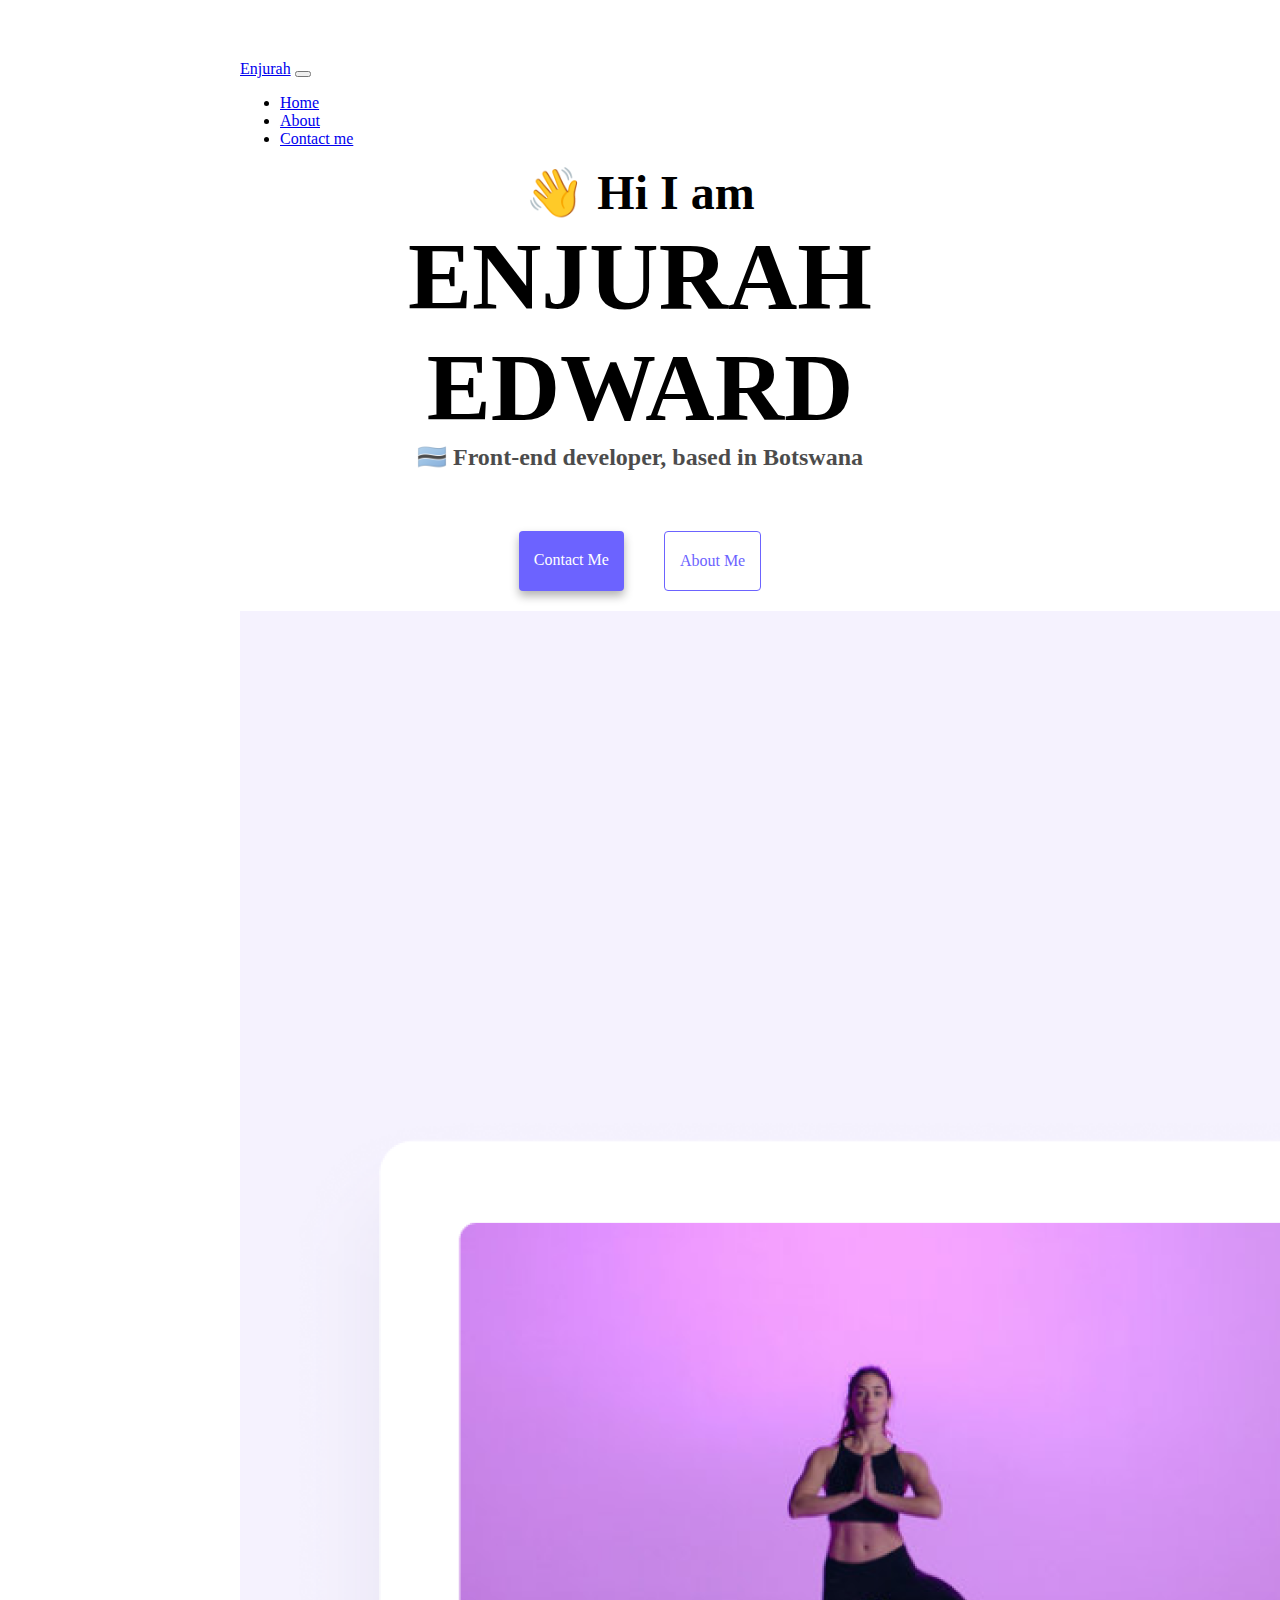
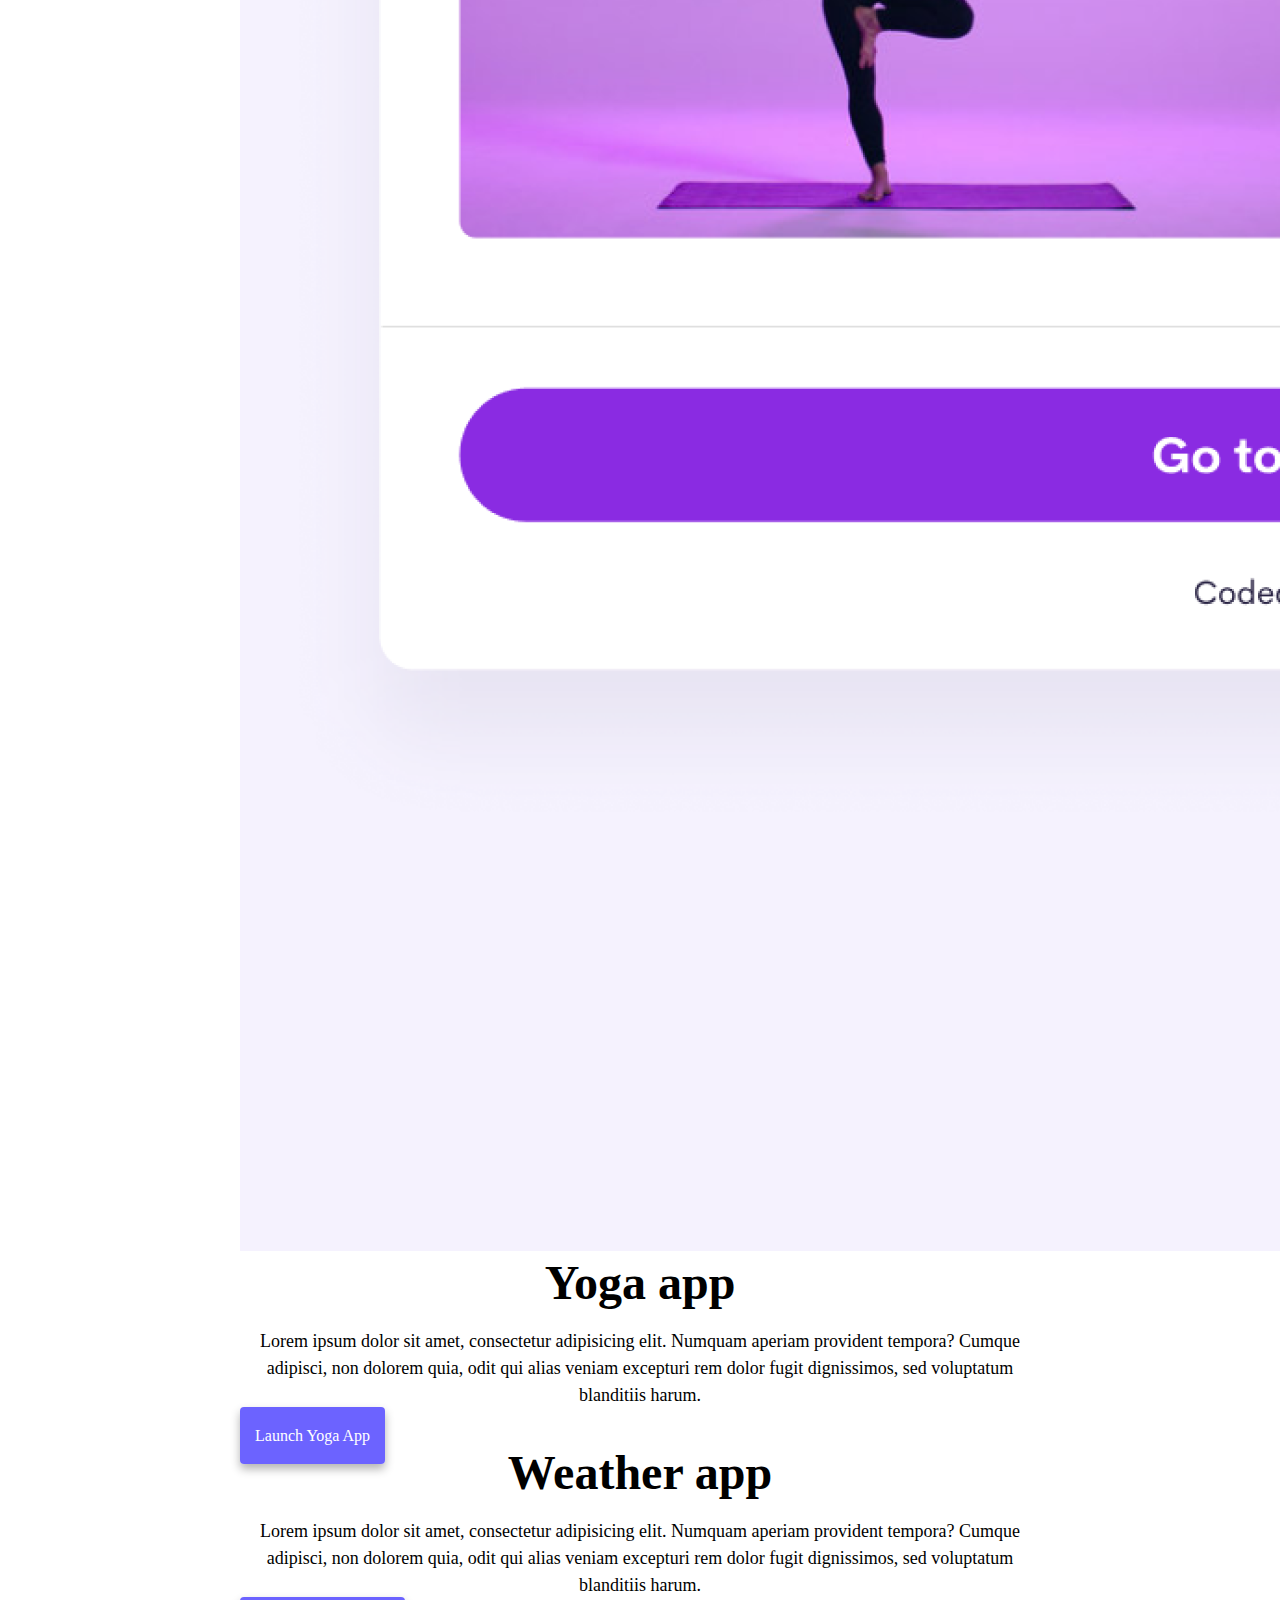
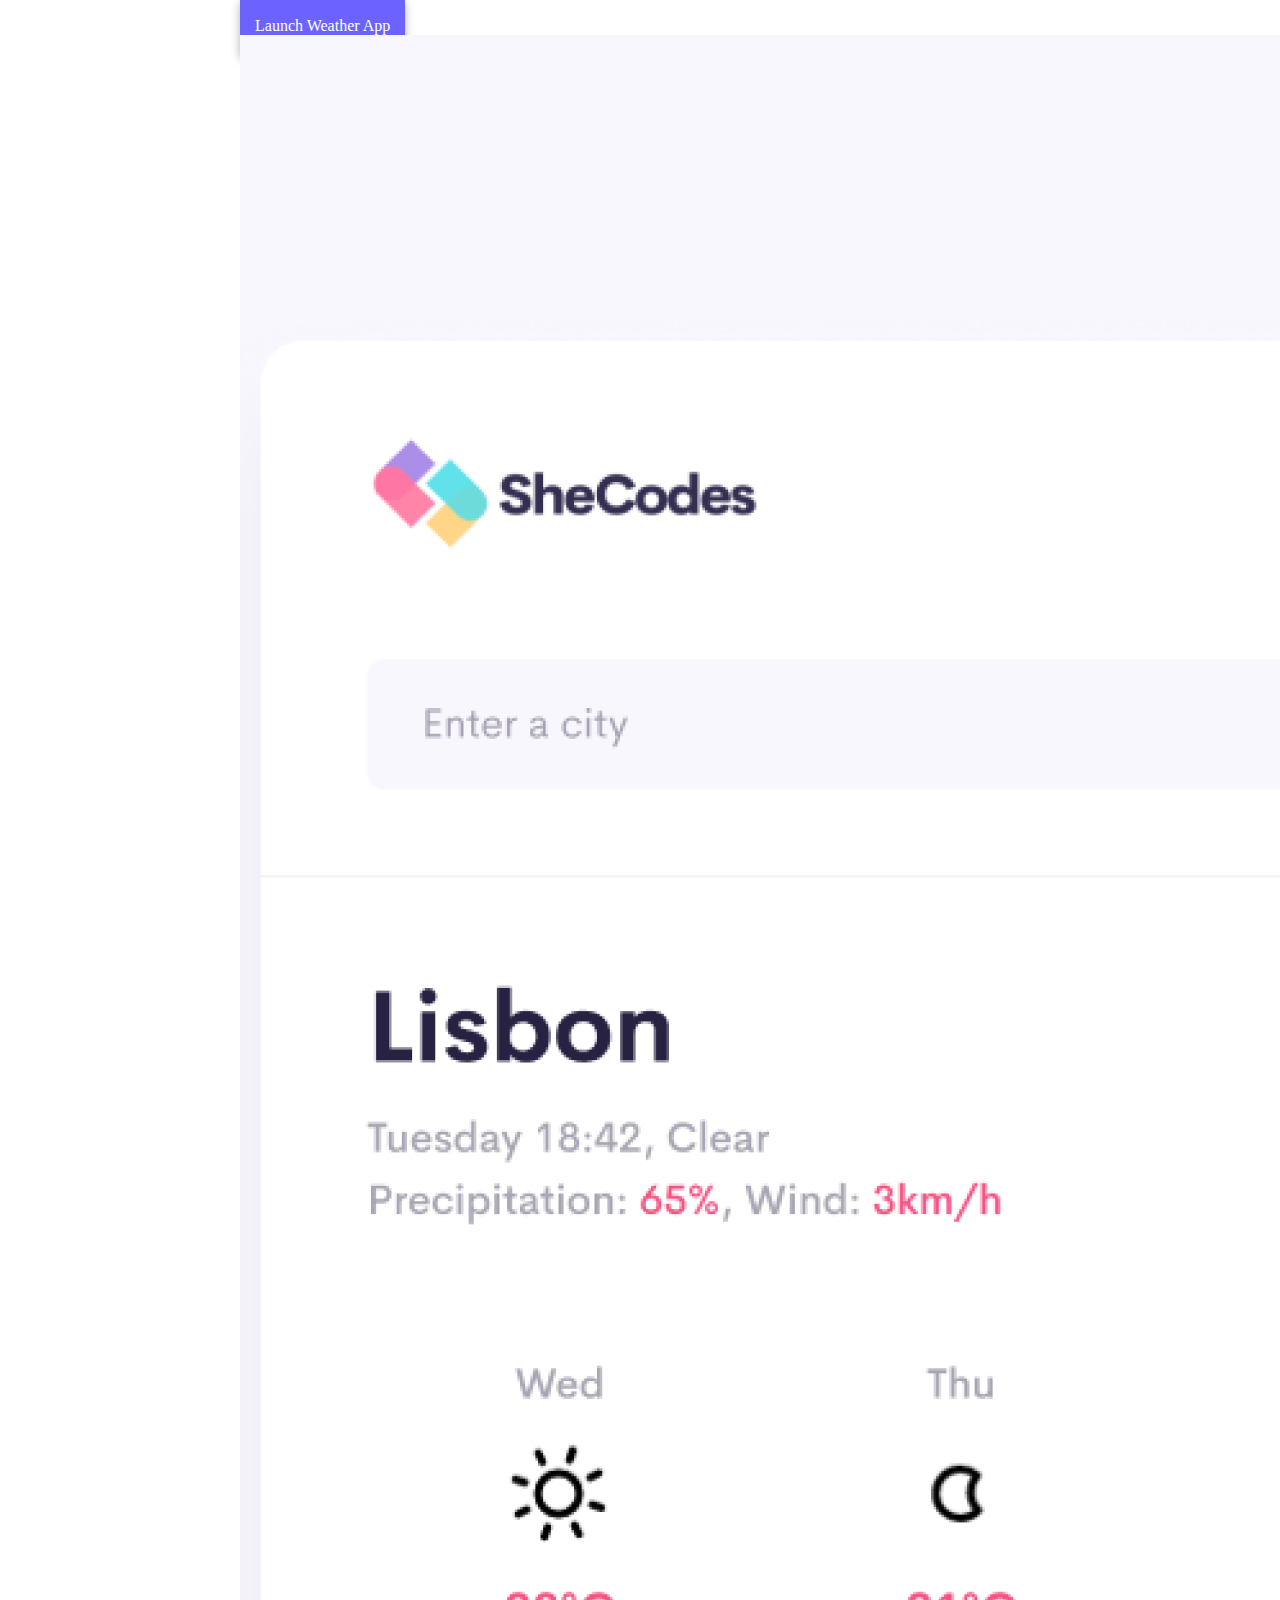
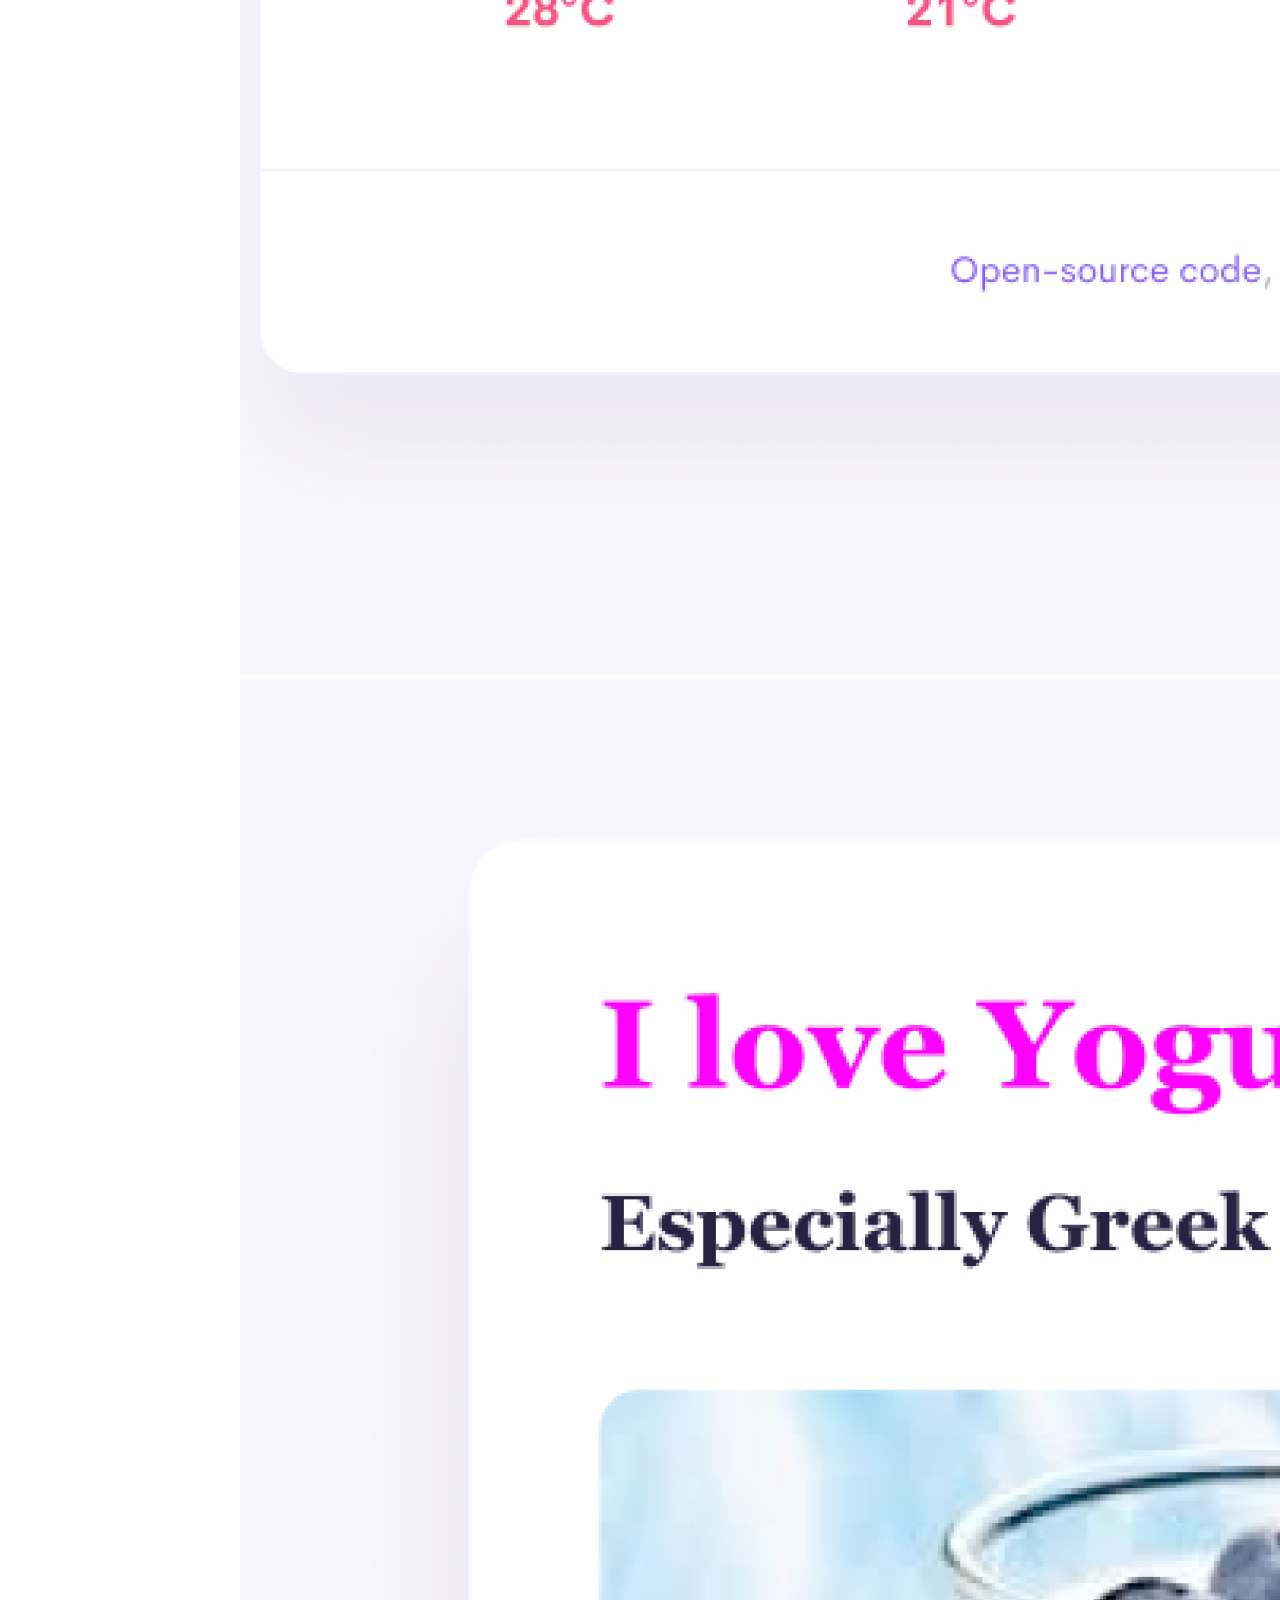
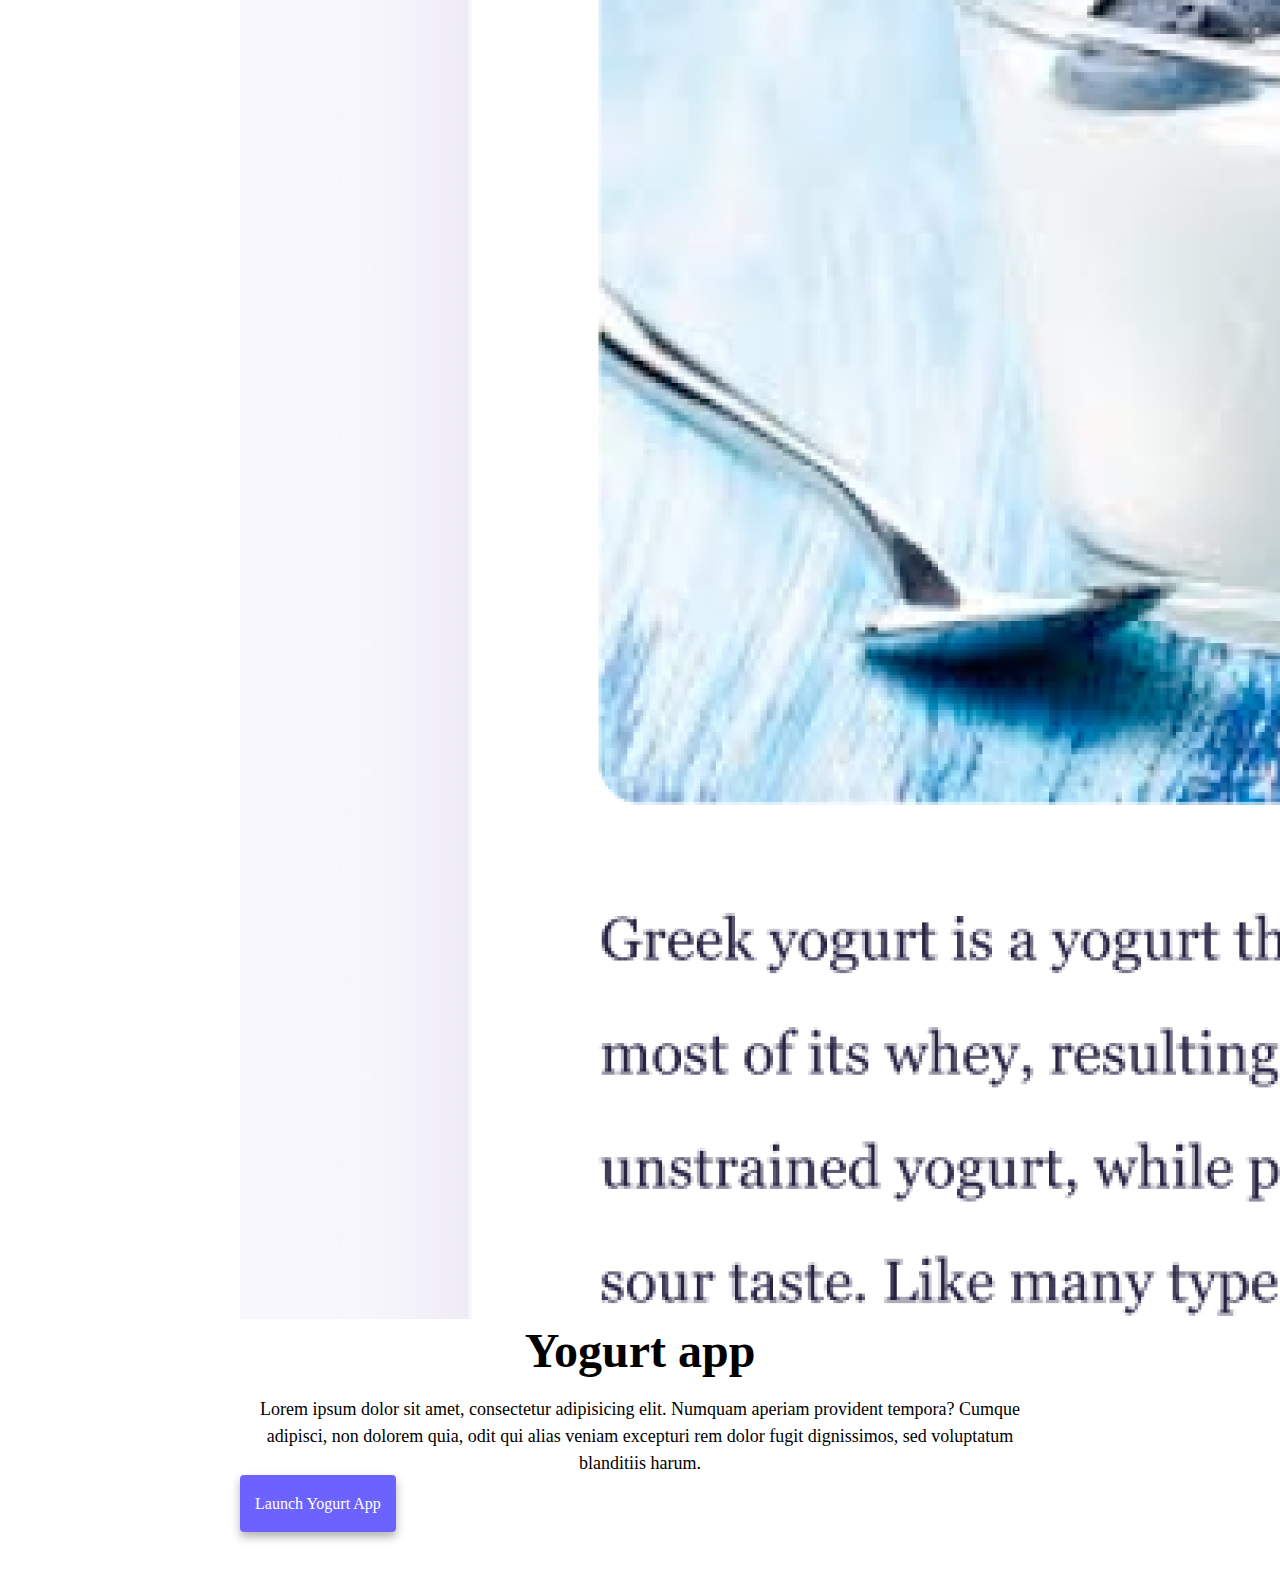
<file: index.html>
<!DOCTYPE html>
<html lang="en">
  <head>
    <meta charset="UTF-8" />
    <meta http-equiv="X-UA-Compatible" content="IE=edge" />
    <meta name="viewport" content="width=device-width, initial-scale=1.0" />
    <title>Enjurah Edward</title>
    <link
      href="https://cdn.jsdelivr.net/npm/bootstrap@5.3.2/dist/css/bootstrap.min.css"
      rel="stylesheet"
      integrity="sha384-T3c6CoIi6uLrA9TneNEoa7RxnatzjcDSCmG1MXxSR1GAsXEV/Dwwykc2MPK8M2HN"
      crossorigin="anonymous"
    />
    <script
      src="https://cdn.jsdelivr.net/npm/bootstrap@5.3.2/dist/js/bootstrap.bundle.min.js"
      integrity="sha384-C6RzsynM9kWDrMNeT87bh95OGNyZPhcTNXj1NW7RuBCsyN/o0jlpcV8Qyq46cDfL"
      crossorigin="anonymous"
    ></script>
    <link rel="stylesheet" href="style.css" />
  </head>
  <body>
    <nav class="navbar navbar-expand-lg bg-body-tertiary">
      <div class="container-fluid">
        <a class="navbar-brand" href="#">Enjurah</a>
        <button
          class="navbar-toggler"
          type="button"
          data-bs-toggle="collapse"
          data-bs-target="#navbarNav"
          aria-controls="navbarNav"
          aria-expanded="false"
          aria-label="Toggle navigation"
        >
          <span class="navbar-toggler-icon"></span>
        </button>
        <div class="collapse navbar-collapse" id="navbarNav">
          <ul class="navbar-nav">
            <li class="nav-item">
              <a class="nav-link active" aria-current="page" href="index.html"
                >Home</a
              >
            </li>
            <li class="nav-item">
              <a class="nav-link" href="about.html">About</a>
            </li>
            <li class="nav-item">
              <a class="nav-link" href="about.html#contact">Contact me</a>
            </li>
          </ul>
        </div>
      </div>
    </nav>
    <h2>👋 Hi I am</h2>
    <h1>ENJURAH EDWARD</h1>
    <h3>🇧🇼 Front-end developer, based in Botswana</h3>
    <div class="navigation-links">
      <a href="about.html#contact" class="contact-link">Contact me</a>
      <a href="about.html" class="about-link">About me</a>
    </div>
    <div class="container">
      <div class="row">
        <div class="col-6">
          <img src="images/yoga.png" class="img-fluid rounded" />
        </div>

        <div class="col-sm-6">
          <h2 class="mb-3">Yoga app</h2>
          <p>
            Lorem ipsum dolor sit amet, consectetur adipisicing elit. Numquam
            aperiam provident tempora? Cumque adipisci, non dolorem quia, odit
            qui alias veniam excepturi rem dolor fugit dignissimos, sed
            voluptatum blanditiis harum.
          </p>
          <div class="mt-5">
            <a href="#" class="primary-link">Launch Yoga App</a>
          </div>
        </div>
      </div>
      <div class="row">
        <div class="col-sm-6 mt-5">
          <h2 class="mb-3">Weather app</h2>
          <p>
            Lorem ipsum dolor sit amet, consectetur adipisicing elit. Numquam
            aperiam provident tempora? Cumque adipisci, non dolorem quia, odit
            qui alias veniam excepturi rem dolor fugit dignissimos, sed
            voluptatum blanditiis harum.
          </p>
          <div class="mt-5">
            <a href="#" class="primary-link">Launch Weather App</a>
          </div>
        </div>
        <div class="col-6 mt-5">
          <img src="images/weather.png" class="img-fluid rounded" />
        </div>
      </div>

      <div class="row mt-5">
        <div class="col-6">
          <img src="images/yogurt.png" class="img-fluid rounded" />
        </div>
        <div class="col-sm-6">
          <h2 class="mb-3">Yogurt app</h2>
          <p>
            Lorem ipsum dolor sit amet, consectetur adipisicing elit. Numquam
            aperiam provident tempora? Cumque adipisci, non dolorem quia, odit
            qui alias veniam excepturi rem dolor fugit dignissimos, sed
            voluptatum blanditiis harum.
          </p>
          <div class="mt-5">
            <a href="#" class="primary-link">Launch Yogurt App</a>
          </div>
        </div>
      </div>
    </div>
  </body>
</html>
</file>
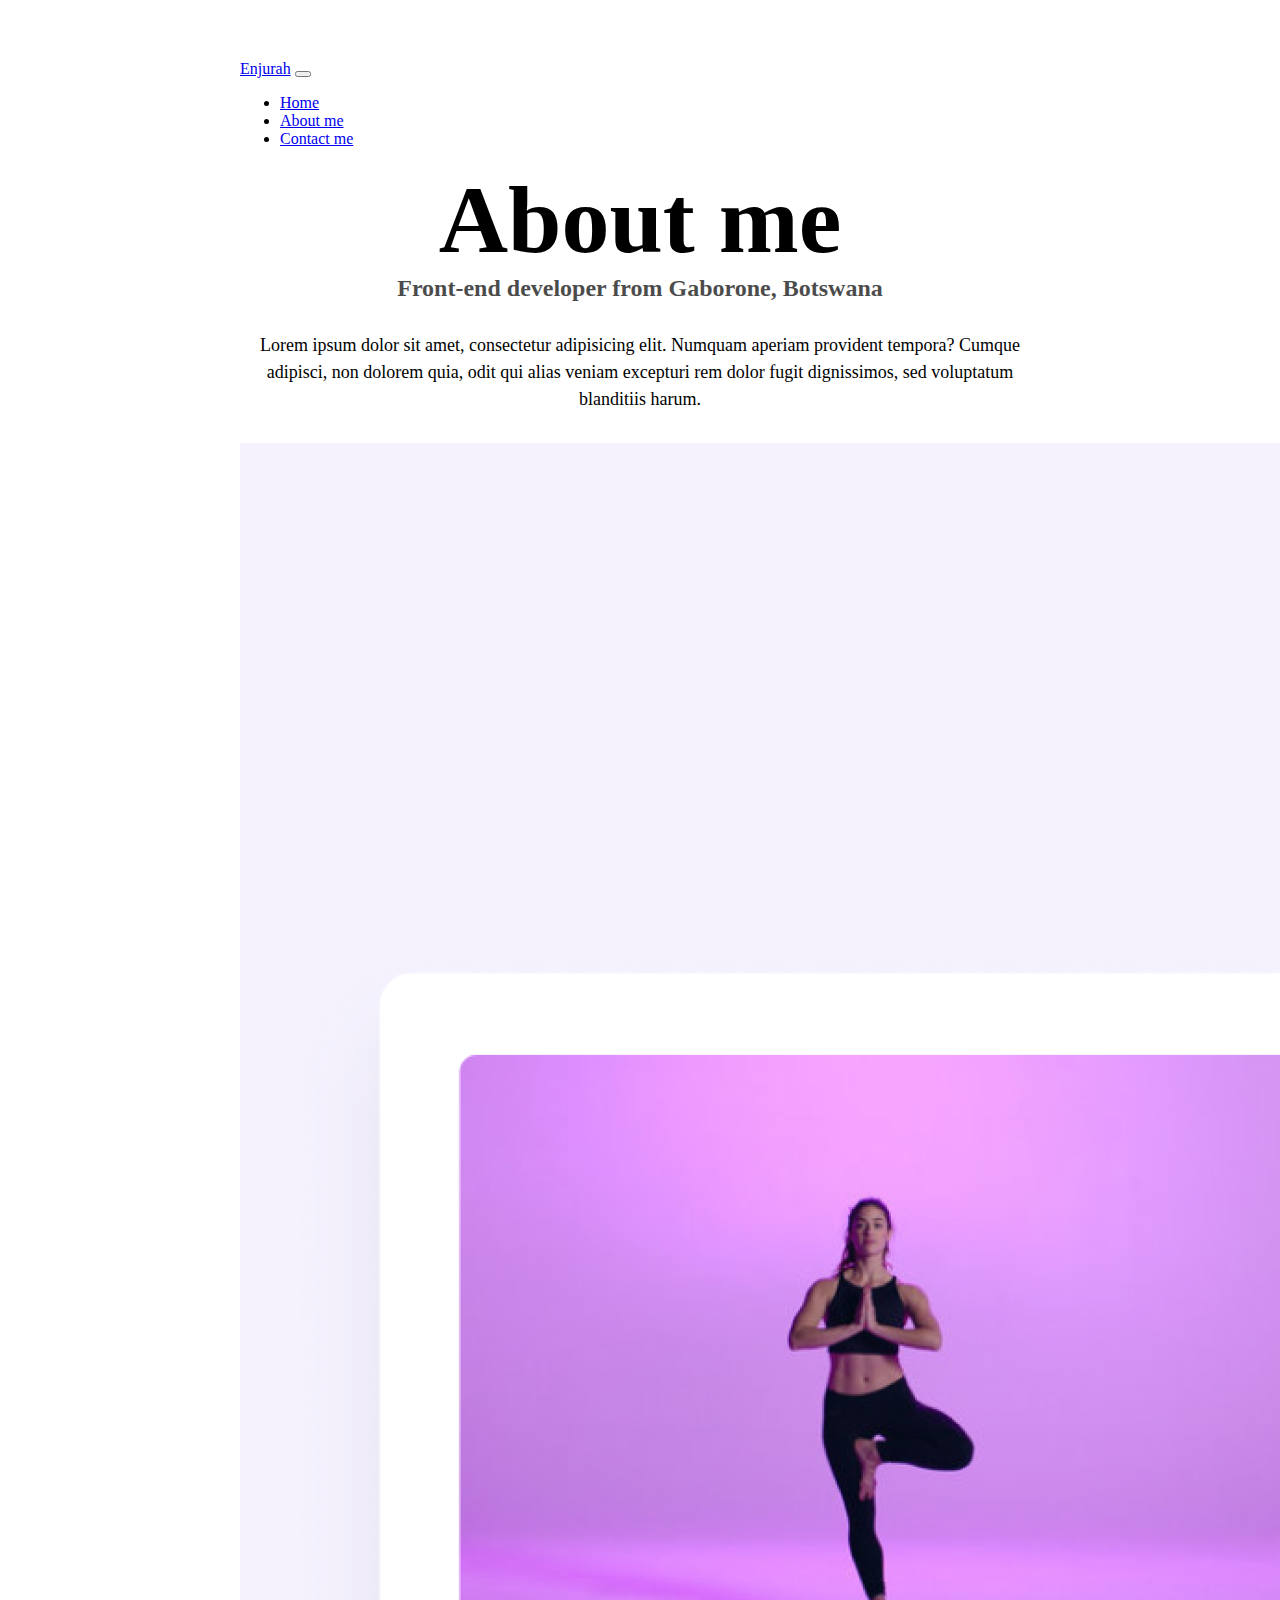
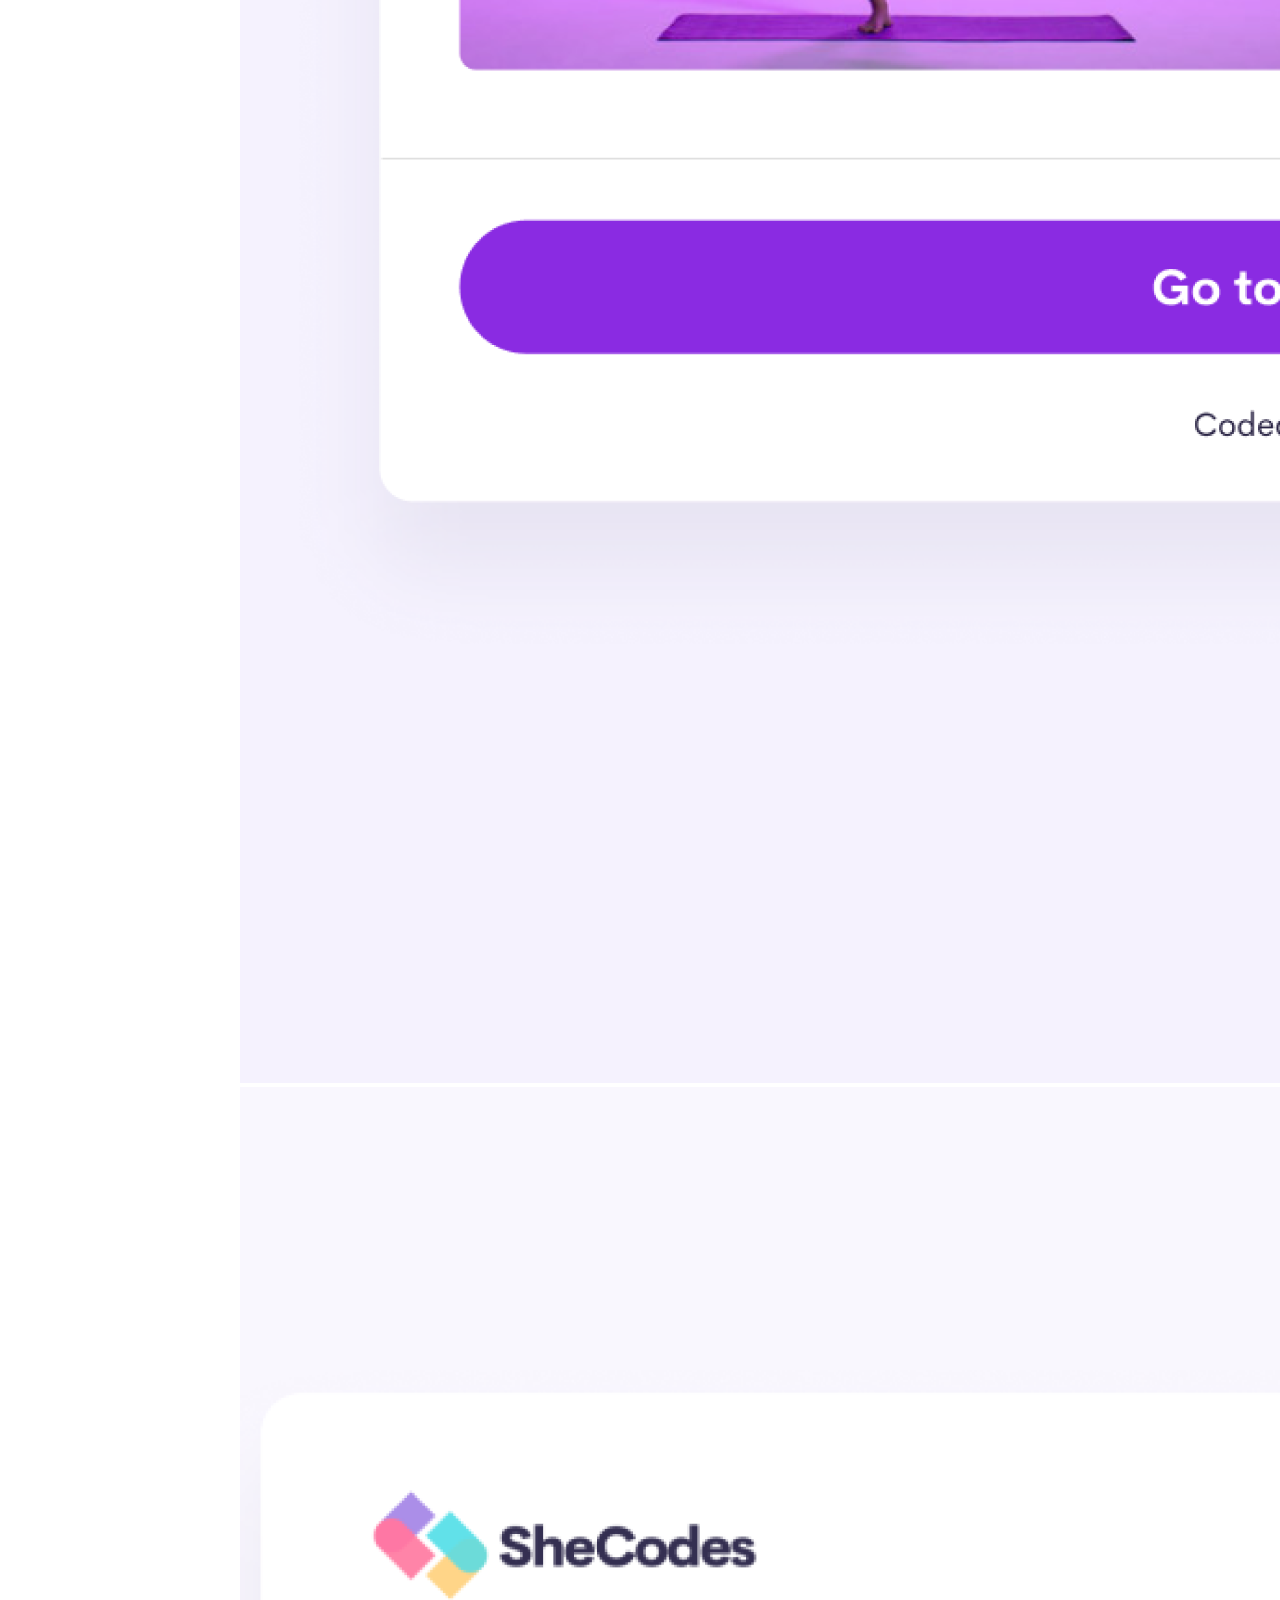
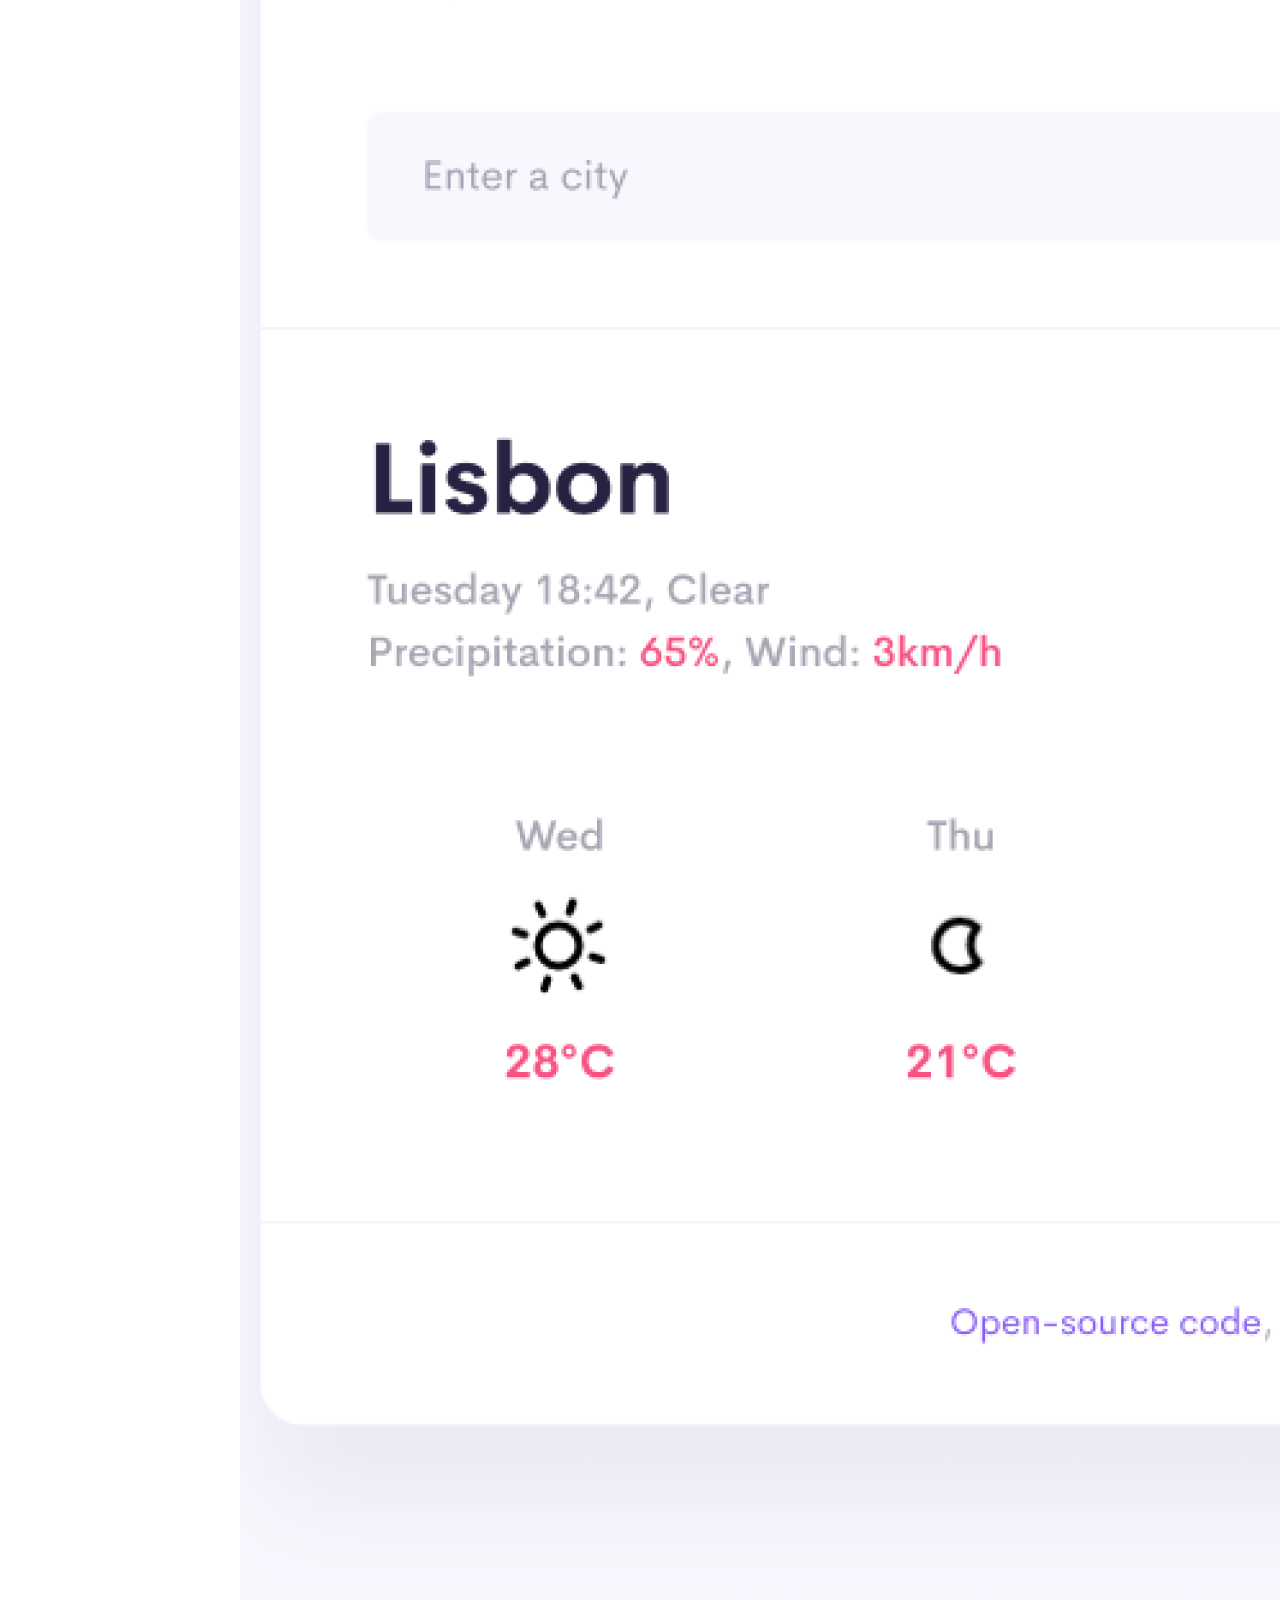
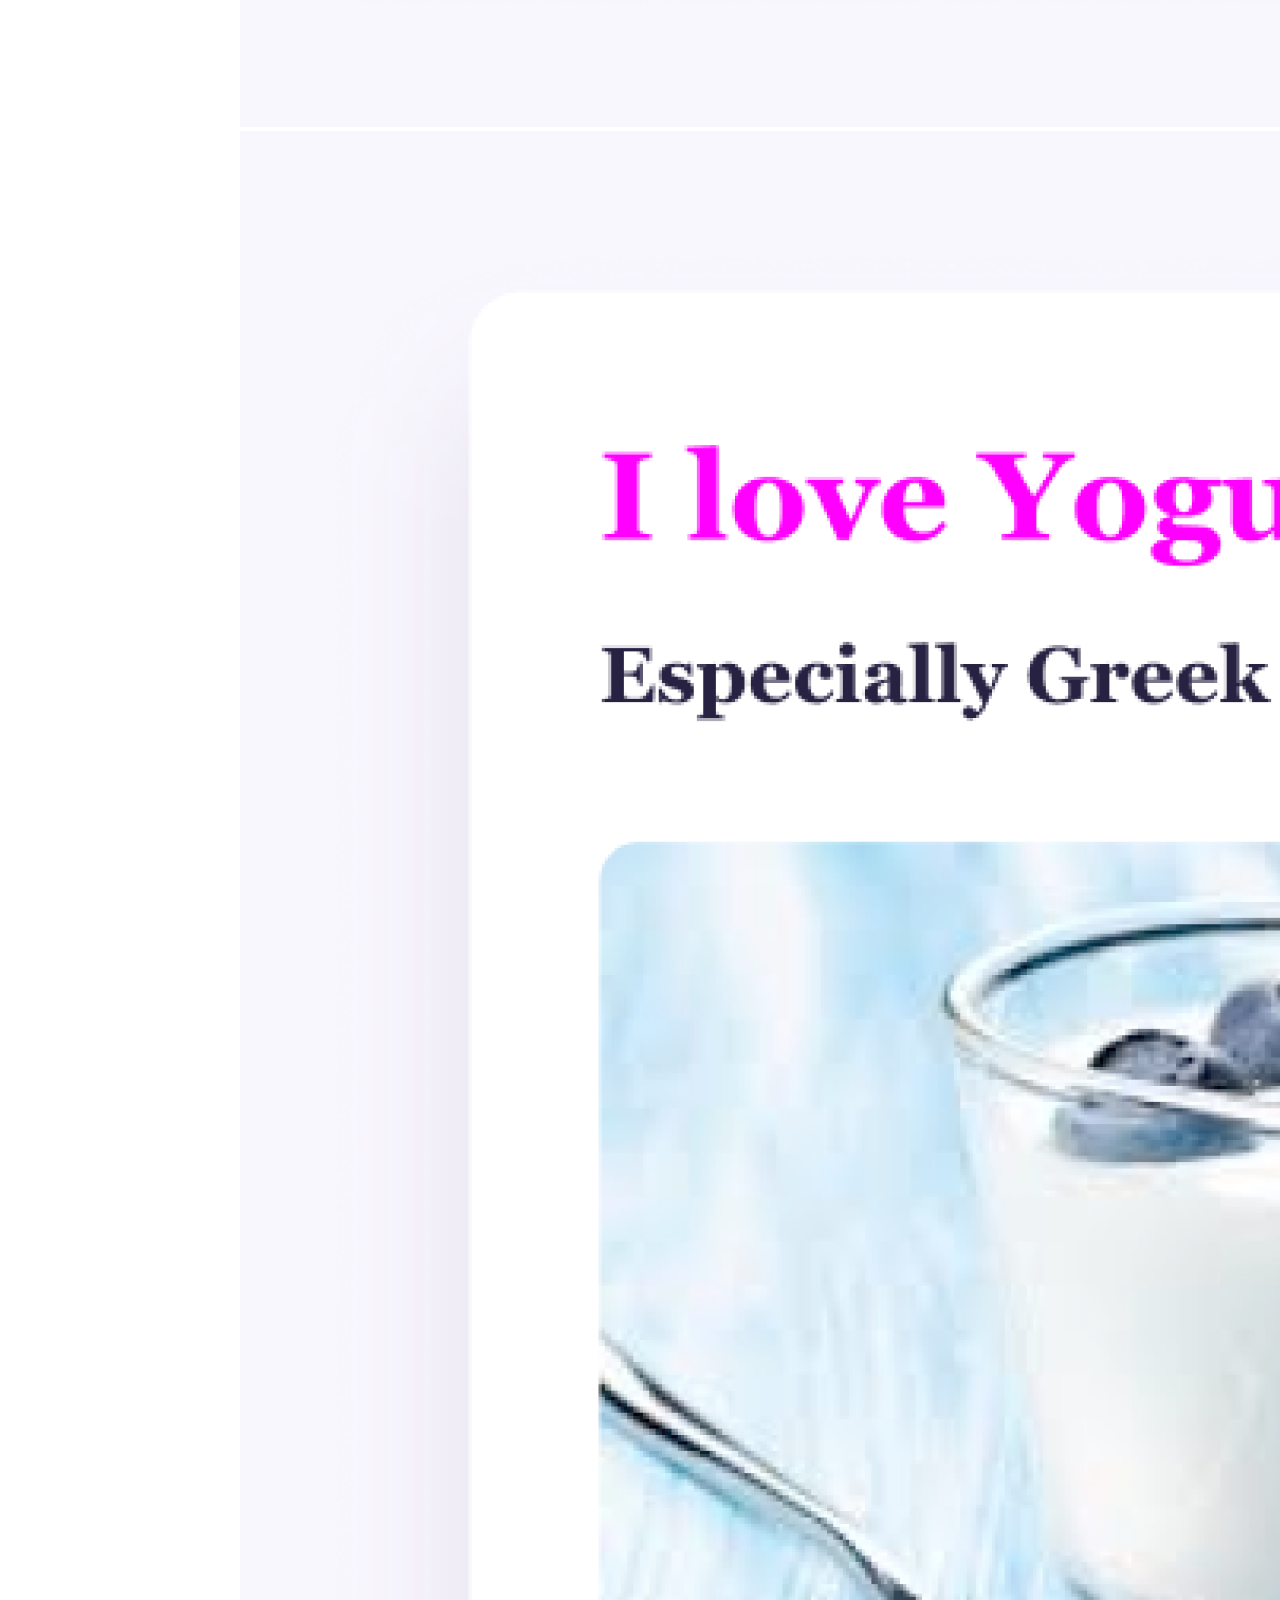
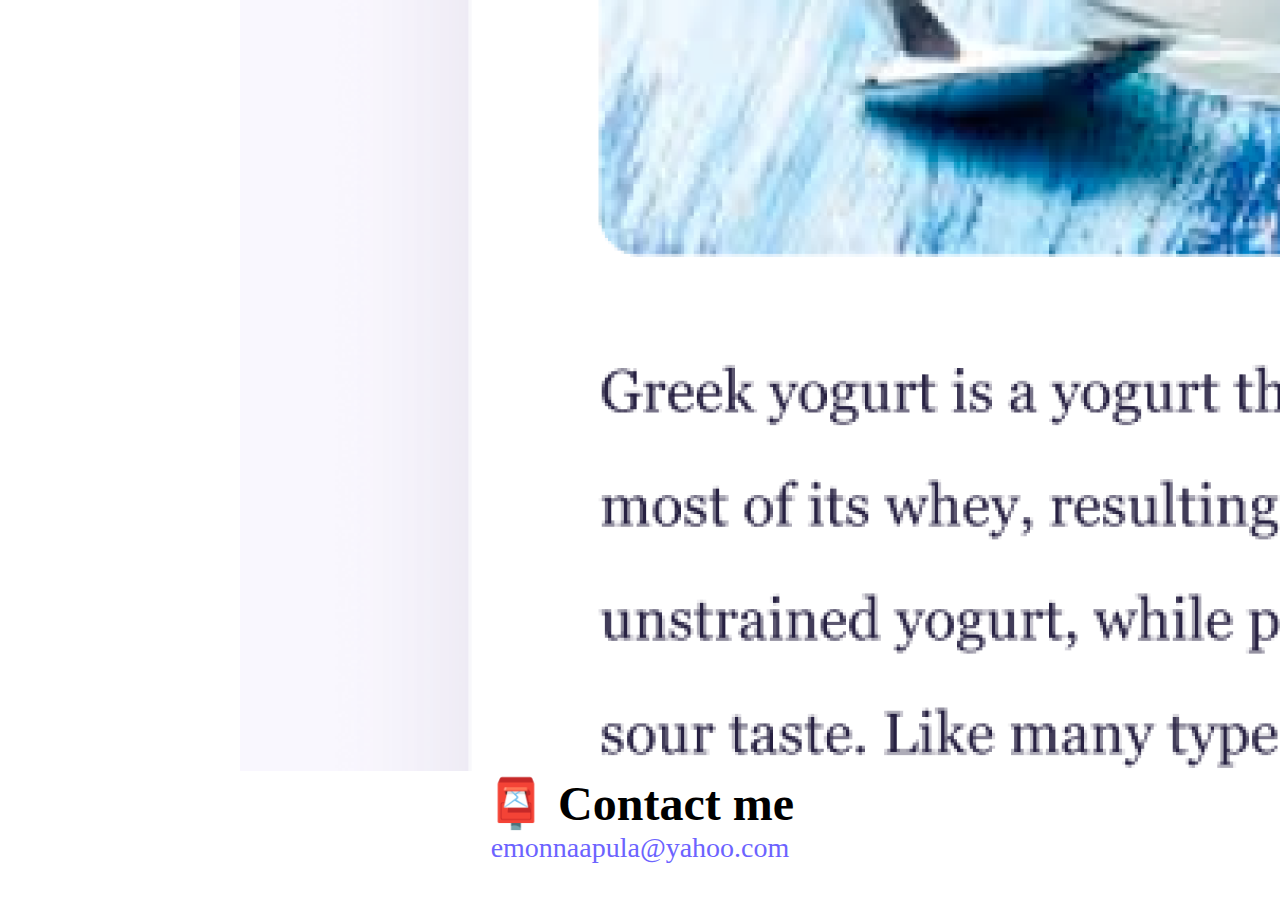
<file: about.html>
<!DOCTYPE html>
<html lang="en">
  <head>
    <meta charset="UTF-8" />
    <meta http-equiv="X-UA-Compatible" content="IE=edge" />
    <meta name="viewport" content="width=device-width, initial-scale=1.0" />
    <link
      href="https://cdn.jsdelivr.net/npm/bootstrap@5.3.2/dist/css/bootstrap.min.css"
      rel="stylesheet"
      integrity="sha384-T3c6CoIi6uLrA9TneNEoa7RxnatzjcDSCmG1MXxSR1GAsXEV/Dwwykc2MPK8M2HN"
      crossorigin="anonymous"
    />
    <script
      src="https://cdn.jsdelivr.net/npm/bootstrap@5.3.2/dist/js/bootstrap.bundle.min.js"
      integrity="sha384-C6RzsynM9kWDrMNeT87bh95OGNyZPhcTNXj1NW7RuBCsyN/o0jlpcV8Qyq46cDfL"
      crossorigin="anonymous"
    ></script>
    <link rel="stylesheet" href="style.css" />
    <title>About Enjurah</title>
  </head>
  <body>
    <nav class="navbar navbar-expand-lg navbar-light bg-light fixed-top">
      <div class="container">
        <a class="navbar-brand" href="index.html">Enjurah</a>
        <button
          class="navbar-toggler"
          type="button"
          data-bs-toggle="collapse"
          data-bs-target="#navbarNav"
          aria-controls="navbarNav"
          aria-expanded="false"
          aria-label="Toggle navigation"
        >
          <span class="navbar-toggler-icon"></span>
        </button>
        <div class="collapse navbar-collapse" id="navbarNav">
          <ul class="navbar-nav">
            <li class="nav-item">
              <a class="nav-link" aria-current="page" href="index.html">Home</a>
            </li>
            <li class="nav-item">
              <a class="nav-link active" href="about.html">About me</a>
            </li>
            <li class="nav-item">
              <a class="nav-link" href="about.html#contact">Contact me</a>
            </li>
          </ul>
        </div>
      </div>
    </nav>

    <h1>About me</h1>
    <h3>Front-end developer from Gaborone, Botswana</h3>
    <div class="about-paragraphs">
      <p>
        Lorem ipsum dolor sit amet, consectetur adipisicing elit. Numquam
        aperiam provident tempora? Cumque adipisci, non dolorem quia, odit qui
        alias veniam excepturi rem dolor fugit dignissimos, sed voluptatum
        blanditiis harum.
        <br />
      </p>
    </div>
    <div class="container">
      <div class="row">
        <div class="col-sm-4">
          <img src="images/yoga.png" class="img-fluid p-2 shadow rounded" />
        </div>
        <div class="col-sm-4">
          <img src="images/weather.png" class="img-fluid p-2 shadow rounded" />
        </div>
        <div class="col-sm-4">
          <img src="images/yogurt.png" class="img-fluid p-2 shadow rounded" />
        </div>
      </div>
    </div>
    <div id="contact" class="mt-5">
      <h2 class="text-center">📮 Contact me</h2>
      <a href="emonnaapula@yahoo.com" class="email-link">
        emonnaapula@yahoo.com
      </a>
    </div>
  </body>
</html>
</file>
<file: style.css>
:root {
  --primary-color: #6c63ff;
  --secondary-color: #f5f2fe;
  --box-shadow: 0 5px 10px rgba(0, 0, 0, 0.3);
}

body {
  margin: 60px auto;
  max-width: 800px;
}

h1,
h2,
h3 {
  text-align: center;
  margin: 0;
}

h1 {
  font-size: 96px;
}

h2 {
  font-size: 48px;
}

h3 {
  font-size: 24px;
  opacity: 0.7;
}

p {
  font-size: 18px;
  line-height: 1.5;
  text-align: center;
}

.navigation-links {
  display: flex;
  margin-top: 40px;
  justify-content: center;
}

.navigation-links a {
  margin: 20px;
  border-radius: 4px;
  padding: 20px 15px;
  text-decoration: none;
  text-transform: capitalize;
}

.contact-link {
  background: var(--primary-color);
  box-shadow: var(--box-shadow);
  color: white;
}

.about-link {
  color: var(--primary-color);
  border: 1px solid var(--primary-color);
}

.homepage-link {
  color: var(--primary-color);
  text-align: center;
  display: block;
}

.about-paragraphs {
  margin: 30px 0;
}

.about-paragraphs p {
  margin: 10px;
}

.email-link {
  display: flex;
  justify-content: center;
  color: var(--primary-color);
  font-size: 28px;
  text-decoration: none;
}

.email-link:hover {
  text-decoration: underline;
}

.primary-link {
  border-radius: 4px;
  padding: 20px 15px;
  text-decoration: none;
  text-transform: capitalize;
  background: var(--primary-color);
  box-shadow: var(--box-shadow);
  color: white;
}
</file>
